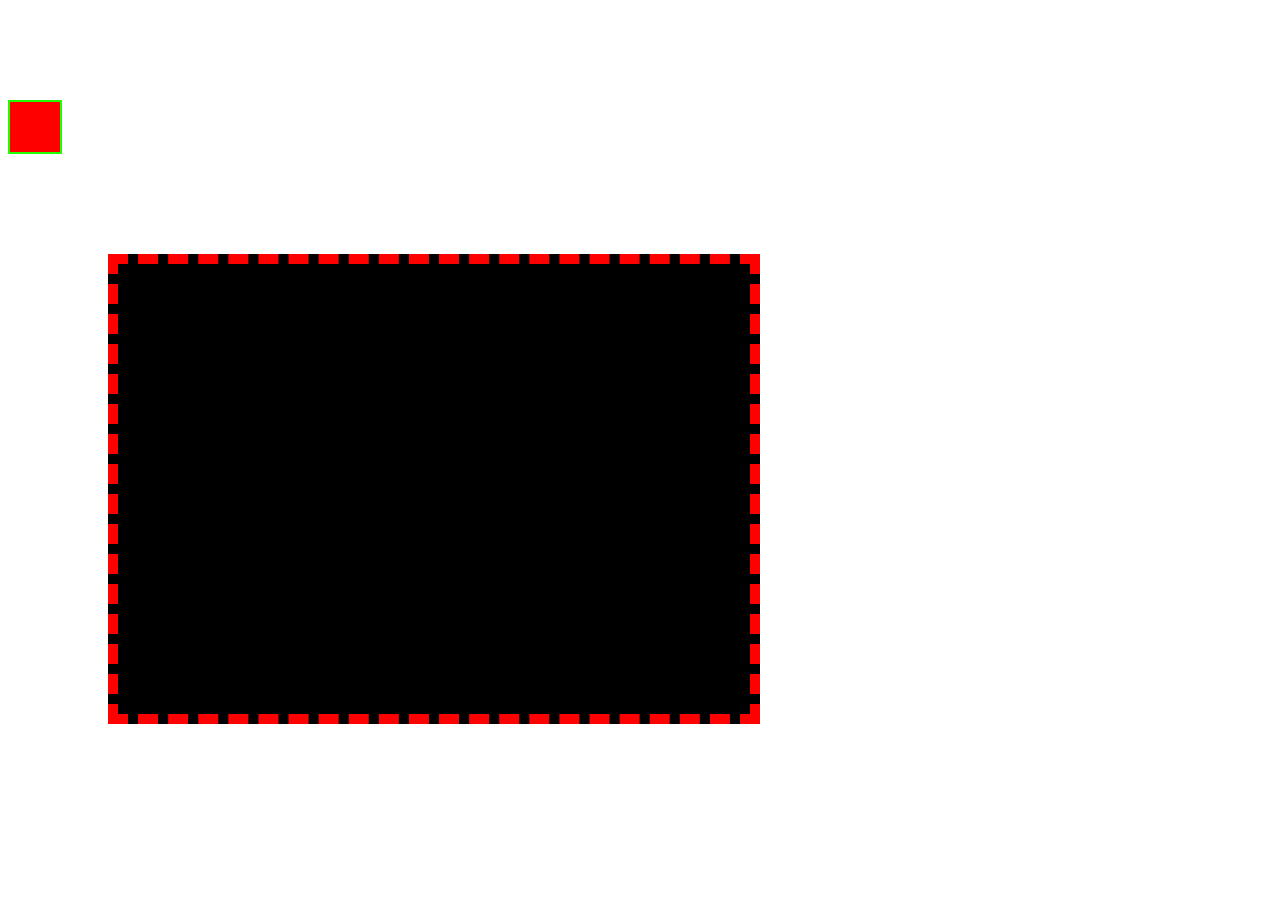
<file: Aula 02/exercicio01/index.html>
<!DOCTYPE html>
<html lang="pt-br">
<head>
    <meta charset="UTF-8">
    <meta http-equiv="X-UA-Compatible" content="IE=edge">
    <meta name="viewport" content="width=device-width, initial-scale=1.0">
    <title>Exercício 01 CSS PI - Aula 02</title>
    <link rel="stylesheet" href="style.css">
</head>
<body>
    <div class="divA">

    </div>
    <div class="divB">

    </div>
</body>
</html>
</file>
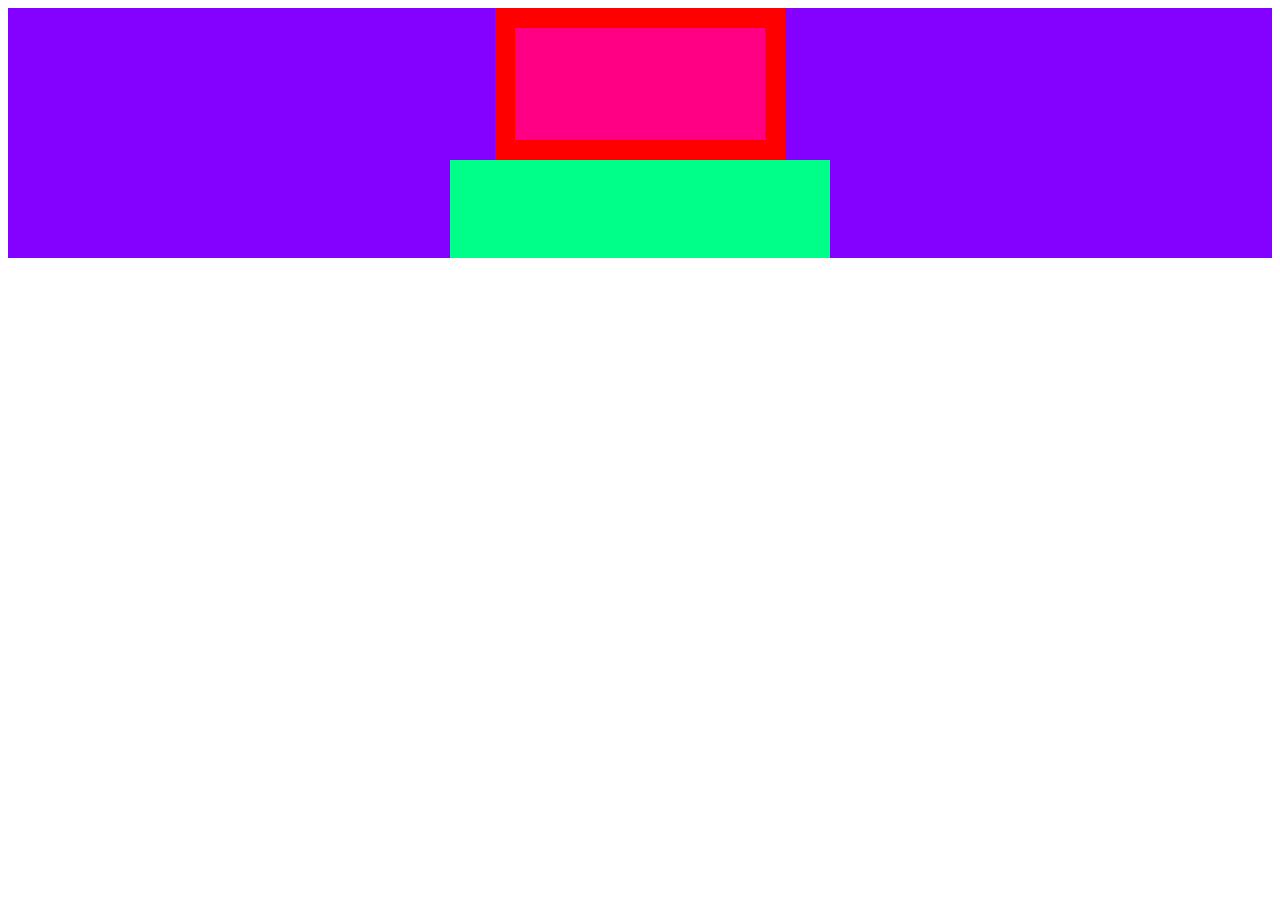
<file: Aula 02/exercicio02/index.html>
<!DOCTYPE html>
<html lang="pt-br">
<head>
    <meta charset="UTF-8">
    <meta http-equiv="X-UA-Compatible" content="IE=edge">
    <meta name="viewport" content="width=device-width, initial-scale=1.0">
    <title>Exercício 02 CSS PI - Aula 02</title>
    <link rel="stylesheet" href="style.css">
</head>
<body>
    <div class="divA">
        <div class="divB">

        </div>
        <div class="divC">
            
        </div>
    </div>
</body>
</html>
</file>
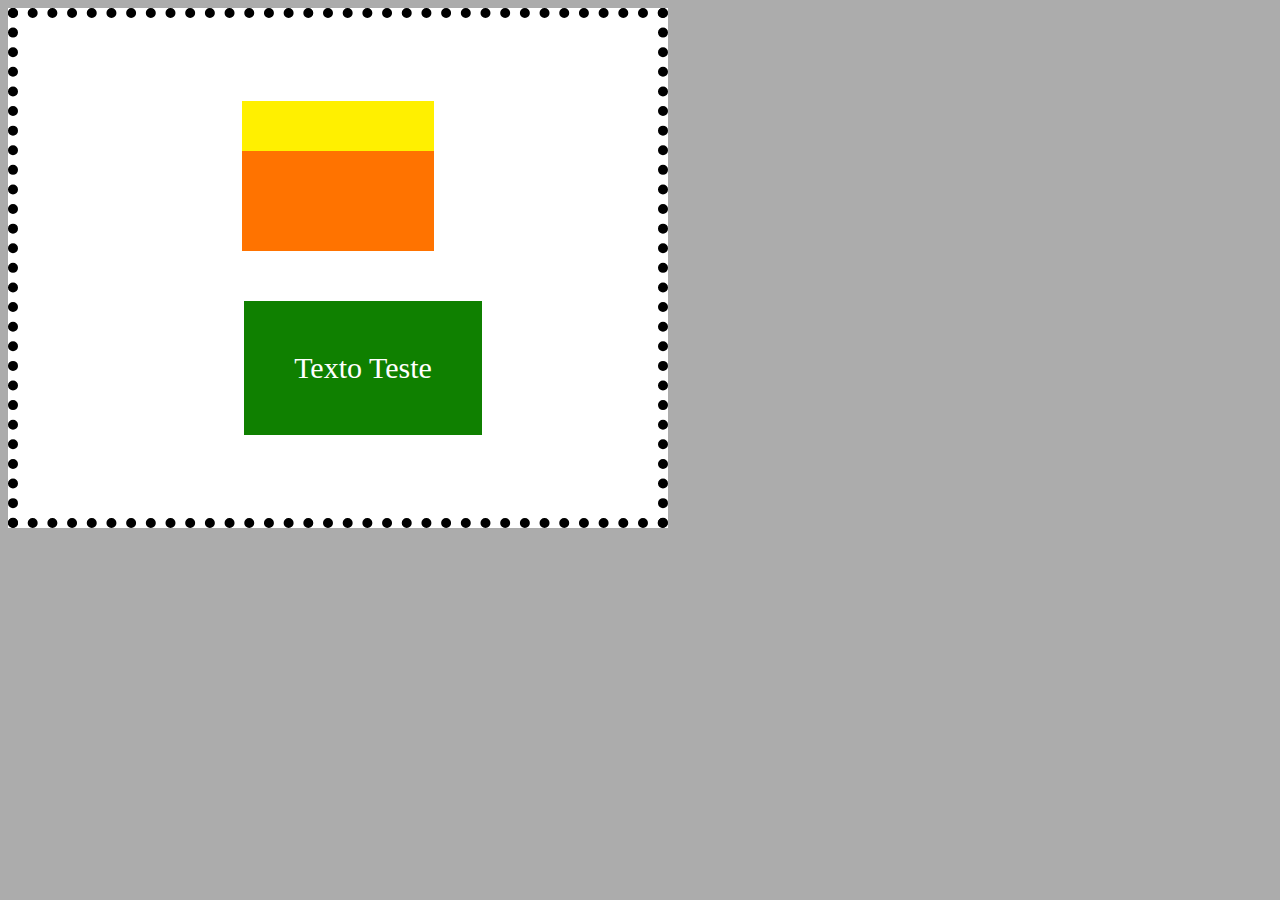
<file: Aula 02/exercicio03/index.html>
<!DOCTYPE html>
<html lang="pt-br">
<head>
    <meta charset="UTF-8">
    <meta http-equiv="X-UA-Compatible" content="IE=edge">
    <meta name="viewport" content="width=device-width, initial-scale=1.0">
    <title>Exercício 03 CSS PI - Aula 02</title>
    <link rel="stylesheet" href="style.css">
</head>
<body>
    <div class="divB">
        <div class="divC">

        </div>
        <div class="divD">
                
        </div>
        <div class="divE">
            Texto Teste
        </div>
    </div>
</body>
</html>
</file>
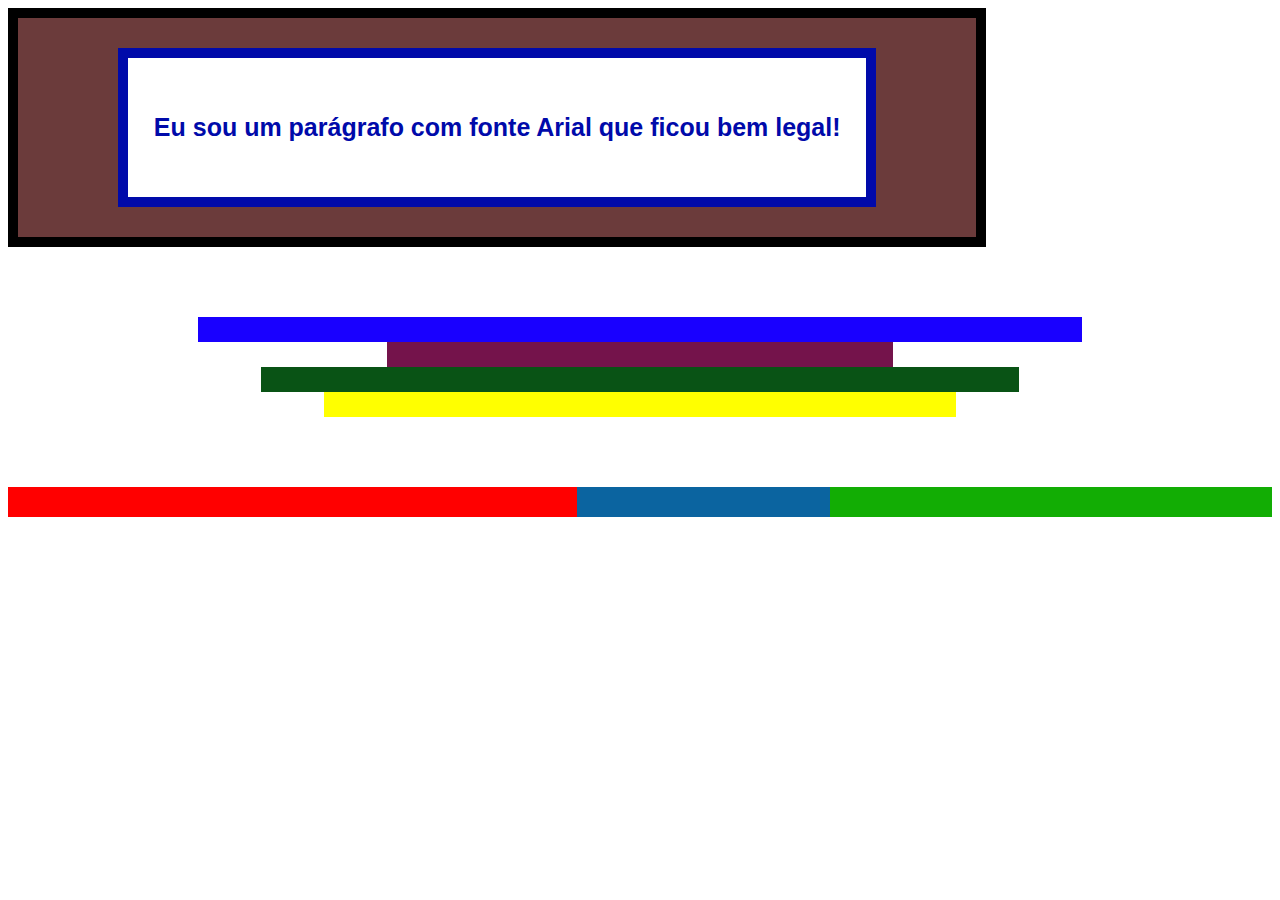
<file: Aula 02/exercicio04/index.html>
<!DOCTYPE html>
<html lang="pt-br">
<head>
    <meta charset="UTF-8">
    <meta http-equiv="X-UA-Compatible" content="IE=edge">
    <meta name="viewport" content="width=device-width, initial-scale=1.0">
    <title>Exercício 04 CSS PI - Aula 02</title>
    <link rel="stylesheet" href="style.css">
</head>
<body>
    <div class="bloco1">
        <div class="bloco2">
            <p class="texto">Eu sou um parágrafo com fonte Arial que ficou bem legal!</p>
        </div>
    </div>

    <div class="bloco3">
        <div class="ret1">

        </div>
        <div class="ret2">

        </div>
        <div class="ret3">

        </div>
        <div class="ret4">

        </div>
    </div>

    <div class="bloco4">
        <div class="ret5">

        </div>
        <div class="ret6">

        </div>
        <div class="ret7">
            
        </div>
    </div>
</body>
</html>
</file>
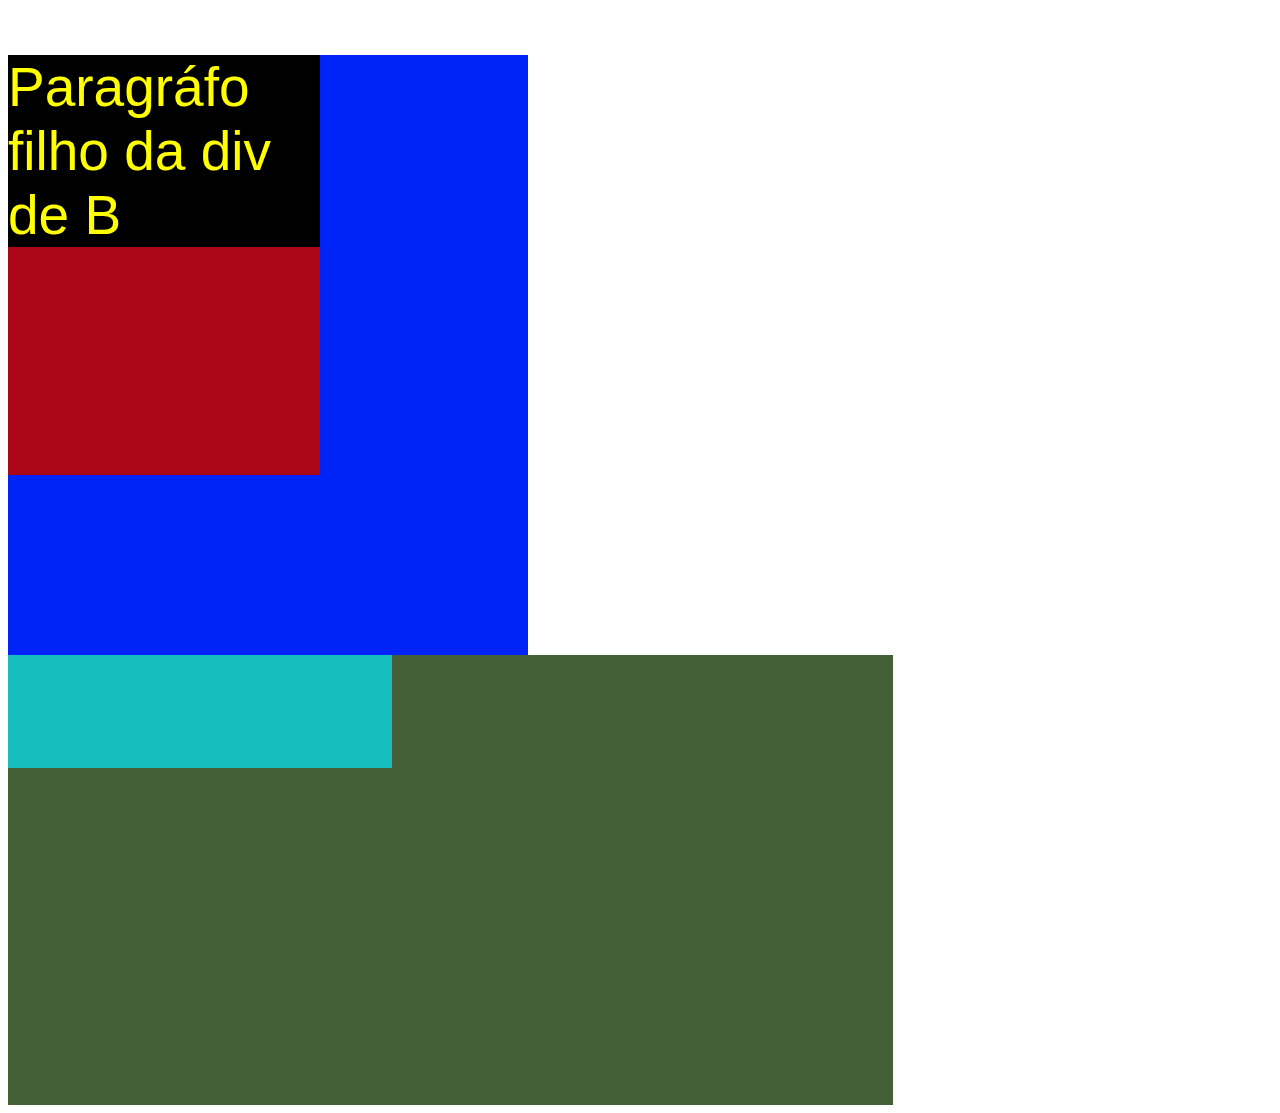
<file: Aula 01/exercicio01externo.html>
<!DOCTYPE html>
<html lang="pt-br">
<head>
    <meta charset="UTF-8">
    <meta http-equiv="X-UA-Compatible" content="IE=edge">
    <meta name="viewport" content="width=device-width, initial-scale=1.0">
    <title>Atividade 01 - Externo</title>
    <link rel="stylesheet" href="style.css">
</head>
<body>
    <div class="itemA">
        <div class="itemB">
            <p class="itemC">Paragráfo filho da div de B</p>
        </div>
    </div>
    <div class="itemD">
        <div class="itemE">

        </div>
    </div>
</body>
</html>
</file>
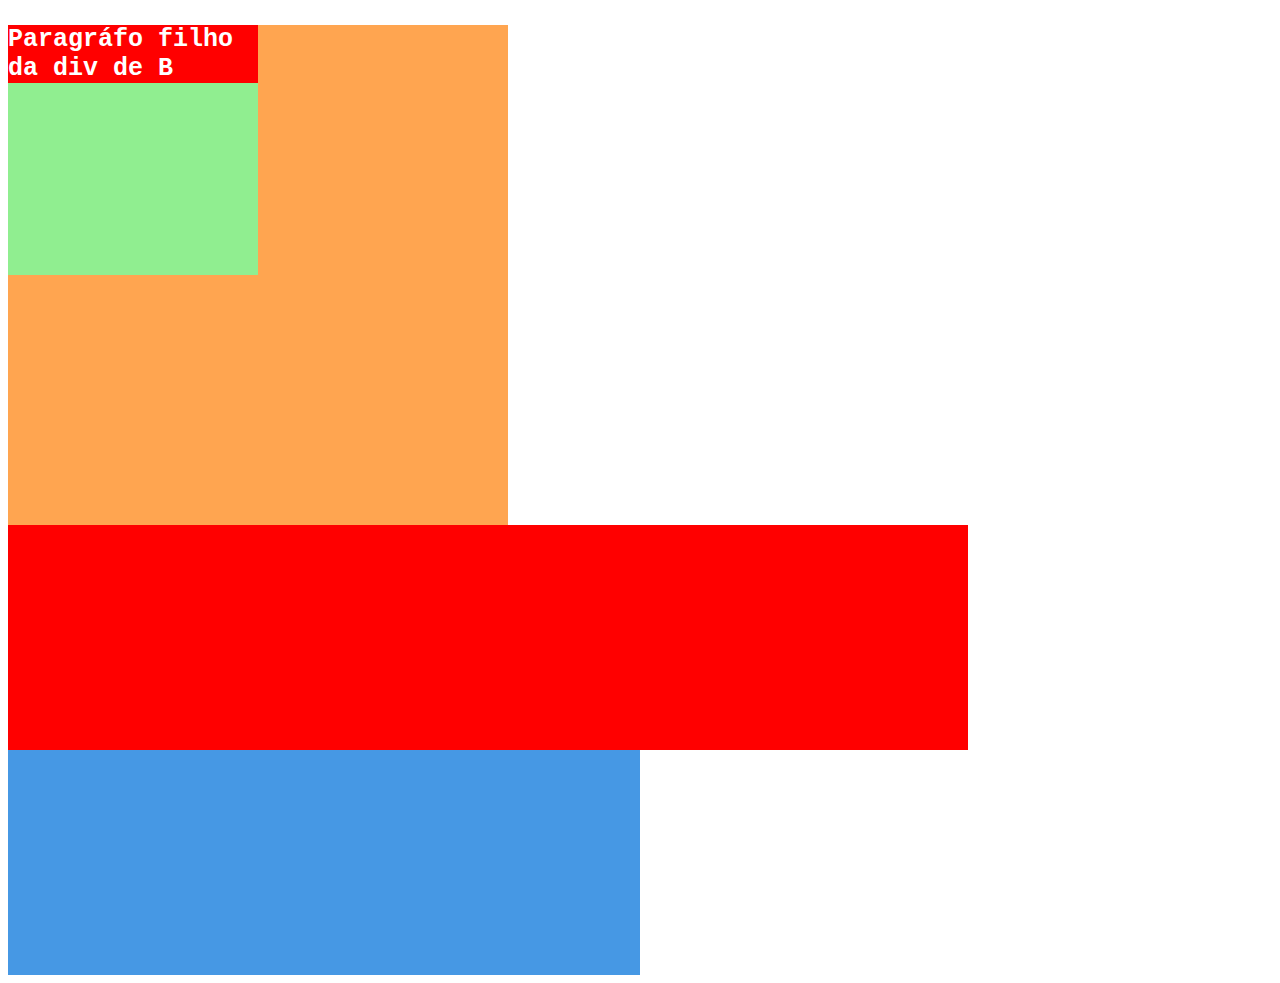
<file: Aula 01/exercicio01inline.html>
<!DOCTYPE html>
<html lang="pt-br">
<head>
    <meta charset="UTF-8">
    <meta http-equiv="X-UA-Compatible" content="IE=edge">
    <meta name="viewport" content="width=device-width, initial-scale=1.0">
    <title>Atividade 01 - Inline</title>
</head>
<body>
    <div style="background-color: #FFA550; width: 500px; height: 500px;">
        <div style="background-color: #90EE90; width: 50%; height: 50%;">
            <p style="color: #FFFFFF; background-color: #FF0000; font-size: 25px; font-family: monospace; font-weight: bold;">Paragráfo filho da div de B</p>
        </div>
    </div>
    <div style="width: 50%; height: 50vh; background-color: rgb(70, 152, 228);">
        <div style="width: 75vw; height: 50%; background-color:rgb(255, 0, 0);">

        </div>
    </div>
</body>
</html>
</file>
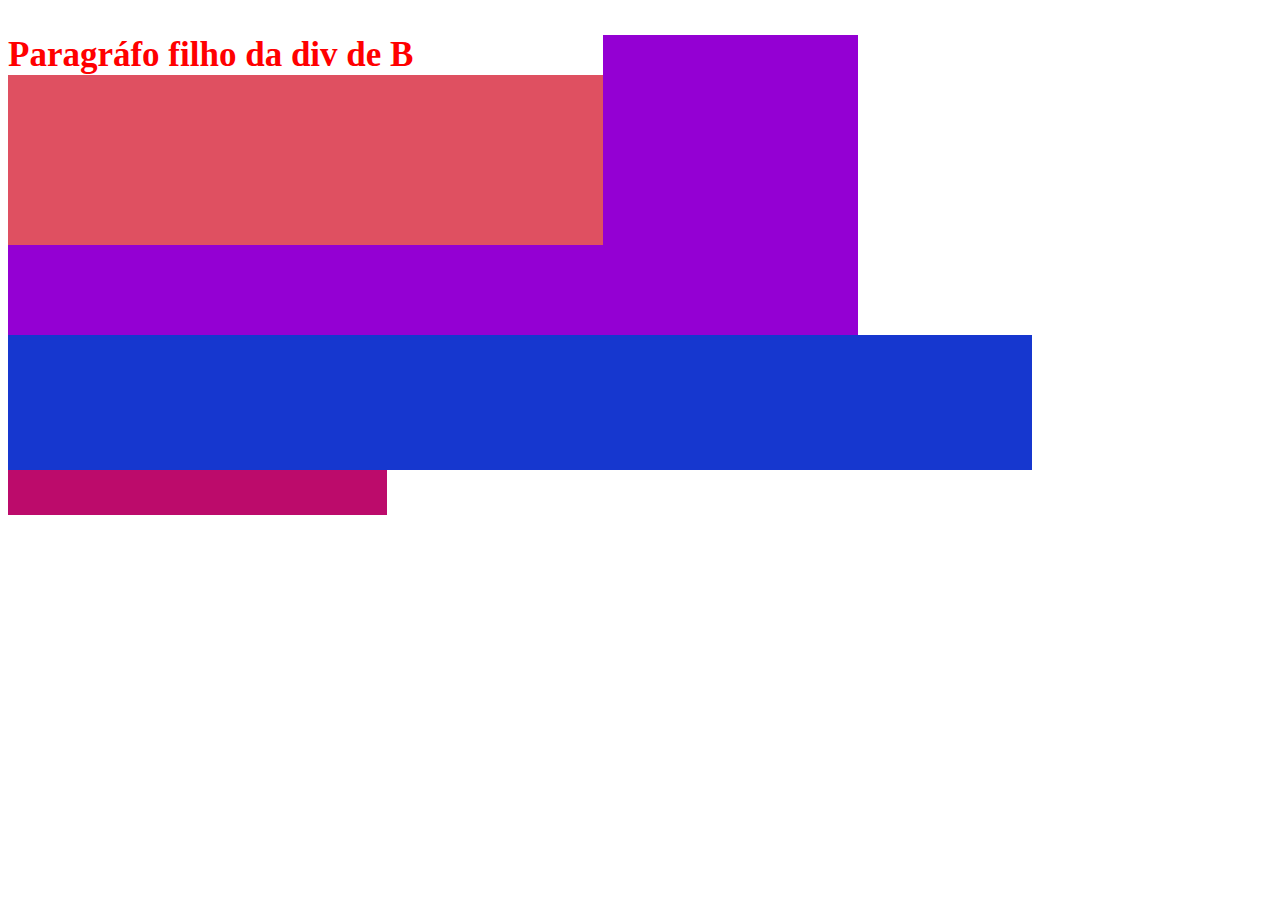
<file: Aula 01/exercicio01interno.html>
<!DOCTYPE html>
<html lang="pt-br">
<head>
    <meta charset="UTF-8">
    <meta http-equiv="X-UA-Compatible" content="IE=edge">
    <meta name="viewport" content="width=device-width, initial-scale=1.0">
    <title>Atividade 01 - Interno</title>
    <style>
        .itemA{
            background-color: #9400D3;
            width: 850px;
            height: 300px;
        }

        .itemB{
            background-color: #DF5061;
            width: 70%;
            height: 70%;
        }

        .itemC{
            color: red;
            background-color: white;
            font-size: 35px;
            font-family: Impact;
            font-weight: 550;
        }

        .itemD{
            width: 30%;
            height: 20vh;
            background-color: rgb(188, 11, 107);
        }

        .itemE{
            width: 80vw;
            height: 75%;
            background-color: rgb(22, 55, 207);
        }
    </style>
</head>
<body>
    <div class="itemA">
        <div class="itemB">
            <p class="itemC">Paragráfo filho da div de B</p>
        </div>
    </div>
    <div class="itemD">
        <div class="itemE">

        </div>
    </div>
</body>
</html>
</file>
<file: Aula 02/exercicio01/style.css>
.divA{
    background-color: #FF0000;
    height: 50px;
    width: 50px;
    border: solid #1EFF00 2px;
    margin-top: 100px;
}

.divB{
    background-color: #000000;
    height: 50vh;
    width: 50%;
    border: dashed #FF0000 10px;
    margin-left: 100px;
    margin-top: 100px;
}
</file>
<file: Aula 02/exercicio02/style.css>
.divA{
    background-color: rgb(132, 0, 255);
    height: 250px;
    width: 100%;
    display: flex;
    flex-direction: column;
    align-items: center;
}

.divB{
    background-color: #FF0084;
    height: 100%;
    width: 250px;
    border: solid #FF0000 20px;
}

.divC{
    background-color: #00FF88;
    height: 88%;
    width: 30%;
}
</file>
<file: Aula 02/exercicio03/style.css>
body{
    background-color: #ACACAC;
}

.divB{
    background-color: #FFFFFF;
    height: 500px;
    width: 50vw;
    border: dotted #000000 10px;
    display: flex;
    flex-direction: column;
    justify-content: center;
    align-items: center;
}

.divC{
    background-color: #FFF000;
    height: 50px;
    width: 30%;
}

.divD{
    background-color: rgb(255, 115, 0);
    height: 100px;
    width: 30%;
}

.divE{
    background-color: rgb(15, 128, 0);
    color: #FFFFFF;
    font-size: 30px;
    padding: 50px;
    margin-left: 50px;
    margin-top: 50px;
}
</file>
<file: Aula 02/exercicio04/style.css>
.bloco1{
    background-color: #6B3B3B;
    border: solid #000000 10px;
    display: flex;
    justify-content: center;
    align-items: center;
    padding-top: 30px;
    padding-bottom: 30px;
    padding-left: 100px;
    padding-right: 100px;
    width: 60%;
}

.bloco2{
    background-color: #FFFFFF;
    border: solid #000AAA 10px;
    padding-top: 30px;
    padding-bottom: 30px;
    width: 100%;
    text-align: center;
}

.texto{
    color: #000AAA;
    font-family: Arial;
    font-weight: 700;
    font-size: 25px;
}

.bloco3{
    margin-top: 70px;
    margin-bottom: 70px;
    display: flex;
    flex-direction: column;
    align-items: center;
    height: 100px;
}

.ret1{
    width: 70%;
    background-color: #1900FF;
    height: 100%;
}

.ret2{
    width: 40%;
    background-color: #74134B;
    height: 100%;
}

.ret3{
    width: 60%;
    background-color: #095315;
    height: 100%;
}

.ret4{
    width: 50%;
    background-color: #FFFF00;
    height: 100%;
}

.bloco4{
    display: flex;
    justify-content: center;
    height: 30px;
}

.ret5{
    width: 45%;
    background-color: #FF0000;
    height: 100%;
}

.ret6{
    width: 20%;
    background-color: #0B64A0;
    height: 100%;
}

.ret7{
    width: 35%;
    background-color: #12AD04;
    height: 100%;
}
</file>
<file: Aula 01/style.css>
.itemA{
    background-color: #0024F8;
    width: 520px;
    height: 600px;
}

.itemB{
    background-color: #AA0618;
    width: 60%;
    height: 70%;
}

.itemC{
    color: yellow;
    background-color: black;
    font-size: 55px;
    font-family: Arial;
    font-weight: 350;
}

.itemD{
    width: 70%;
    height: 50vh;
    background-color: rgb(67, 96, 55);
}

.itemE{
    width: 30vw;
    height: 25%;
    background-color: rgb(23, 190, 190);
}
</file>
